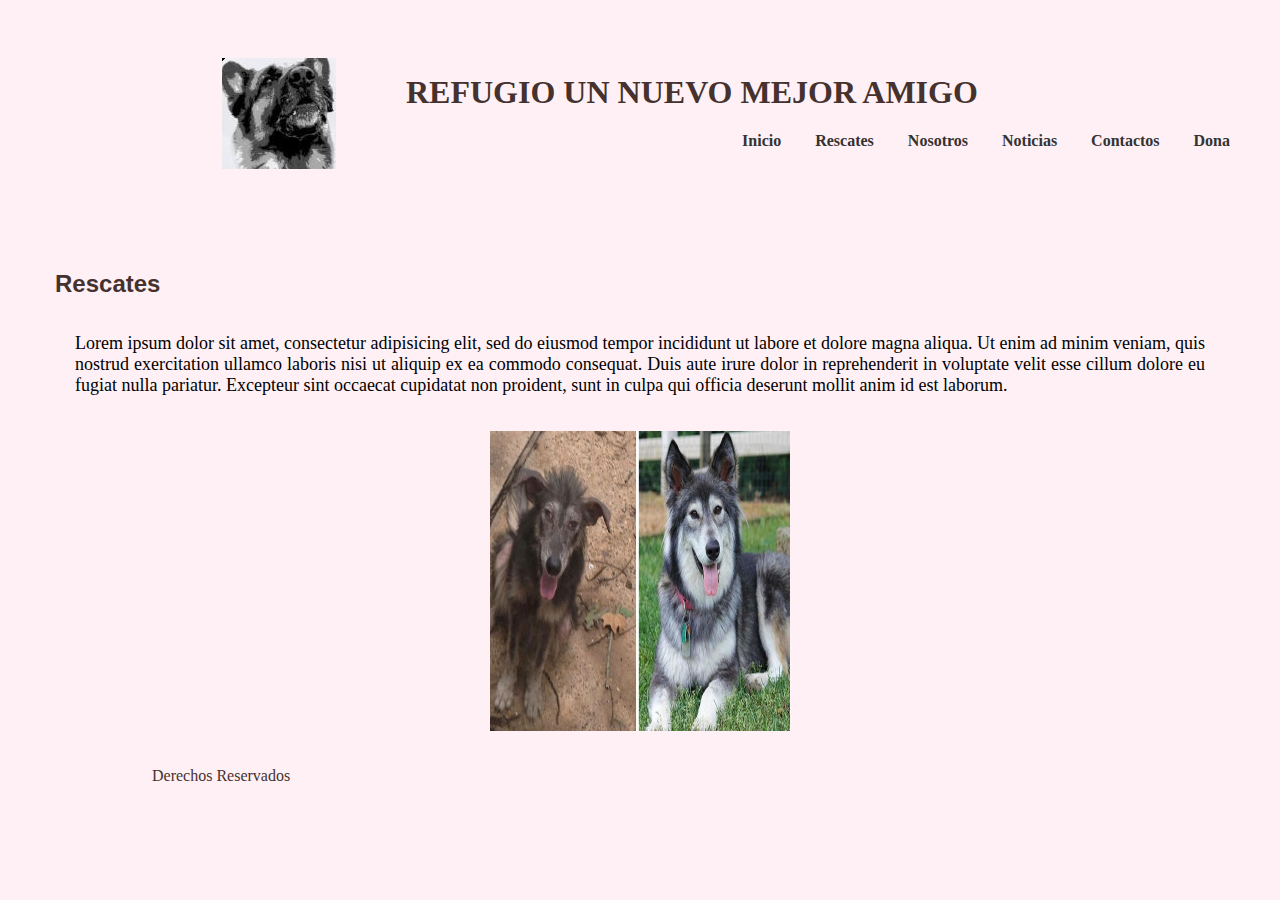
<file: index.html>
<!DOCTYPE html>
<html>

<head> 
    <meta charset="utf-8">
    <meta name="viewport" content="width_device-width,initial-scale-1.0">
    <title>Refugio un nuevo mejor Amigo</title>
    <link href="https://fonts.googleapis.com/css2?family=Lobster&family=Pacifico&display=swap" rel="stylesheet">
    <script src="https://ajax.googleapis.com/ajax/libs/jquery/3.3.1/jquery.min.js"></script>
	<link rel="stylesheet" type="text/css" href="estilos/estilos.css">
</head>

<body>	
	  <header>
       <nav>
 		 <div class="logo">
            <img src="img/icono.png" alt="logo">
           
        </div>
  		<a class="btn">
            <span></span>
            <span></span>
            <span></span>
        </a>
        <h1>REFUGIO UN NUEVO MEJOR AMIGO</h1>
	 <div class="menu">
	 	<a href="index3.html">Inicio </a>
		<a href="index4.html">Rescates </a>
        <a href="index5.html">Nosotros </a>
        <a href="index6.html">Noticias </a>
        <a href="index7.html">Contactos  </a>
        <a href="index8.html">Dona </a>
 	</div>	
 </nav>
    </header>
    <section>
    	<h2>Rescates</h2>
<p>Lorem ipsum dolor sit amet, consectetur adipisicing elit, sed do eiusmod
tempor incididunt ut labore et dolore magna aliqua. Ut enim ad minim veniam,
quis nostrud exercitation ullamco laboris nisi ut aliquip ex ea commodo
consequat. Duis aute irure dolor in reprehenderit in voluptate velit esse
cillum dolore eu fugiat nulla pariatur. Excepteur sint occaecat cupidatat non
proident, sunt in culpa qui officia deserunt mollit anim id est laborum. </p>
<img src="img/img1.jpg" width="300px" height="300px"/> 
	</section>
 <footer>
    Derechos Reservados 
</footer>
  <script type="text/javascript">
        $(".btn").on("click", function(){
            $('.menu').toggleClass("show");
        });
    </script>
</body>

</html>
</file>
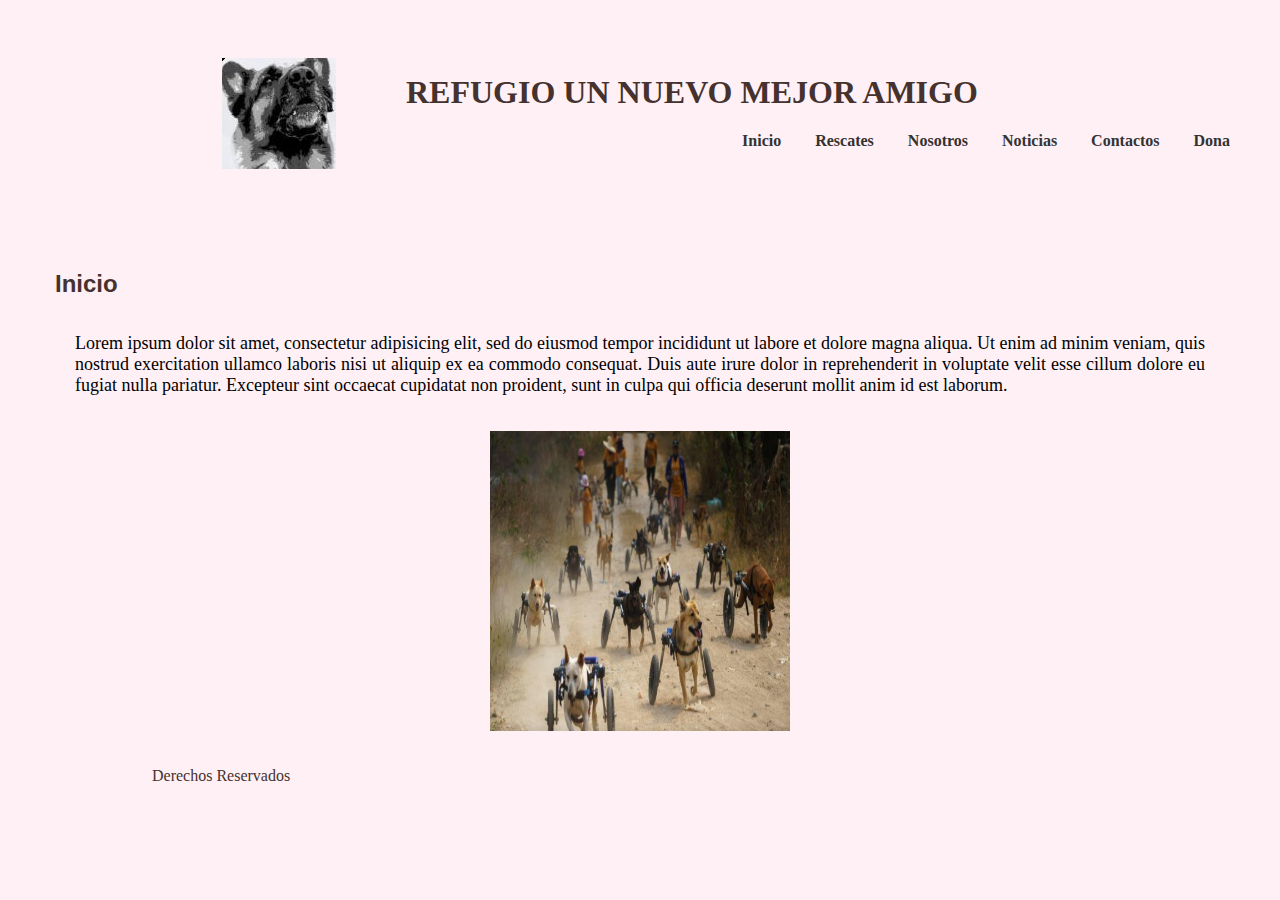
<file: index3.html>
<!DOCTYPE html>
<html>

<head> 
    <meta charset="utf-8">
    <meta name="viewport" content="width_device-width,initial-scale-1.0">
    <title>Refugio un nuevo mejor Amigo</title>
    <link href="https://fonts.googleapis.com/css2?family=Lobster&family=Pacifico&display=swap" rel="stylesheet">
    <script src="https://ajax.googleapis.com/ajax/libs/jquery/3.3.1/jquery.min.js"></script>
	<link rel="stylesheet" type="text/css" href="estilos/estilos.css">
</head>

<body>	
	  <header>
       <nav>
 		 <div class="logo">
            <img src="img/icono.png" alt="logo">
           
        </div>
  		<a class="btn">
            <span></span>
            <span></span>
            <span></span>
        </a>
        <h1>REFUGIO UN NUEVO MEJOR AMIGO</h1>
	 <div class="menu">
	 	<a href="index3.html">Inicio </a>
		<a href="index4.html">Rescates </a>
        <a href="index5.html">Nosotros </a>
        <a href="index6.html">Noticias </a>
        <a href="index7.html">Contactos  </a>
        <a href="index8.html">Dona </a>
 	</div>	
 </nav>
    </header>
    <section>
    	<h2>Inicio</h2>
<p>Lorem ipsum dolor sit amet, consectetur adipisicing elit, sed do eiusmod
tempor incididunt ut labore et dolore magna aliqua. Ut enim ad minim veniam,
quis nostrud exercitation ullamco laboris nisi ut aliquip ex ea commodo
consequat. Duis aute irure dolor in reprehenderit in voluptate velit esse
cillum dolore eu fugiat nulla pariatur. Excepteur sint occaecat cupidatat non
proident, sunt in culpa qui officia deserunt mollit anim id est laborum. </p>
<img src="img/img2.jpg" width="300px" height="300px"/> 
	</section>
 <footer>
    Derechos Reservados
</footer>
  <script type="text/javascript">
        $(".btn").on("click", function(){
            $('.menu').toggleClass("show");
        });
    </script>
</body>

</html>
</file>
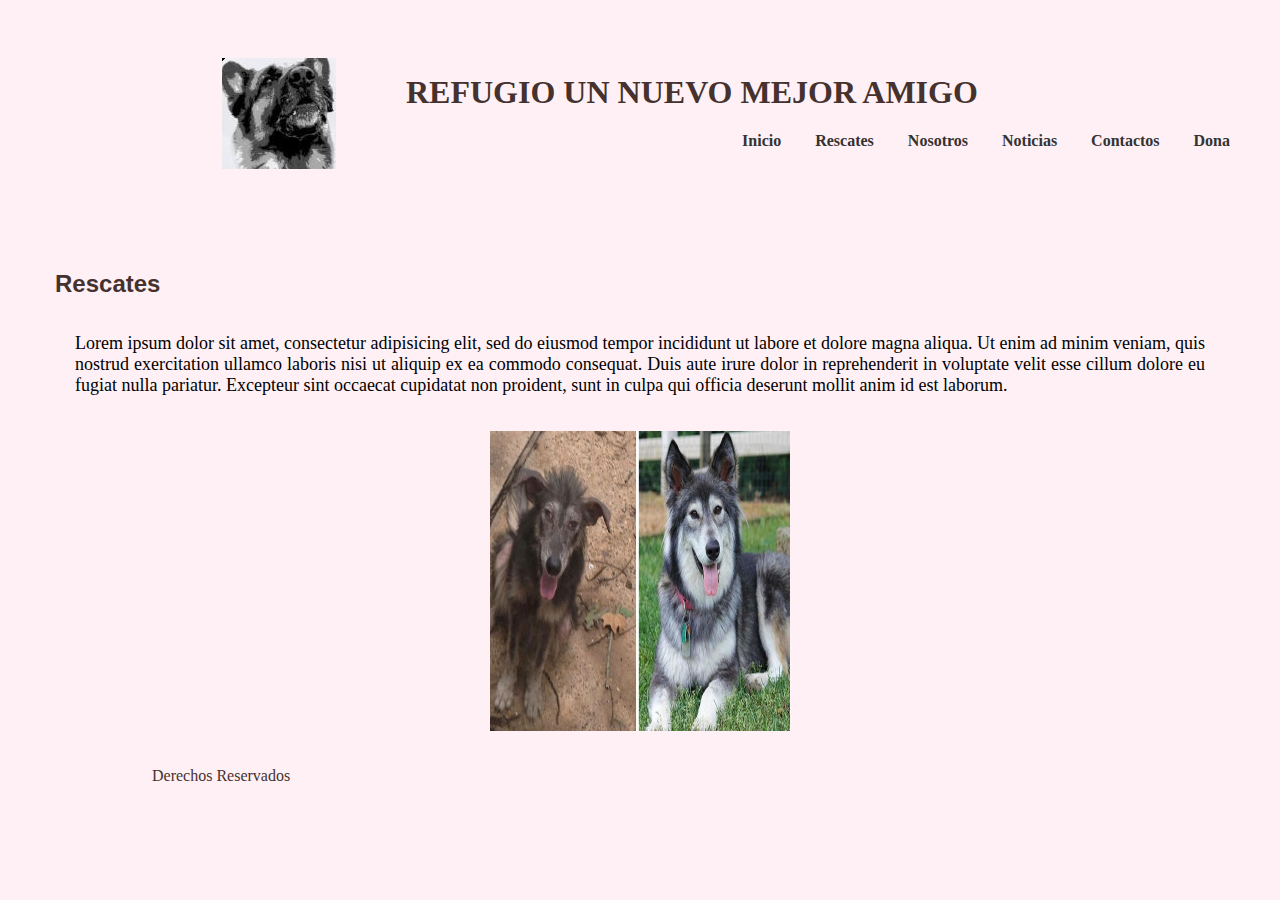
<file: index4.html>
<!DOCTYPE html>
<html>

<head> 
    <meta charset="utf-8">
    <meta name="viewport" content="width_device-width,initial-scale-1.0">
    <title>Refugio un nuevo mejor Amigo</title>
    <link href="https://fonts.googleapis.com/css2?family=Lobster&family=Pacifico&display=swap" rel="stylesheet">
    <script src="https://ajax.googleapis.com/ajax/libs/jquery/3.3.1/jquery.min.js"></script>
	<link rel="stylesheet" type="text/css" href="estilos/estilos.css">
</head>

<body>	
	  <header>
       <nav>
 		 <div class="logo">
            <img src="img/icono.png" alt="logo">
           
        </div>
  		<a class="btn">
            <span></span>
            <span></span>
            <span></span>
        </a>
        <h1>REFUGIO UN NUEVO MEJOR AMIGO</h1>
	 <div class="menu">
	 	<a href="index3.html">Inicio </a>
		<a href="index4.html">Rescates </a>
        <a href="index5.html">Nosotros </a>
        <a href="index6.html">Noticias </a>
        <a href="index7.html">Contactos  </a>
        <a href="index8.html">Dona </a>
 	</div>	
 </nav>
    </header>
    <section>
    	<h2>Rescates</h2>
<p>Lorem ipsum dolor sit amet, consectetur adipisicing elit, sed do eiusmod
tempor incididunt ut labore et dolore magna aliqua. Ut enim ad minim veniam,
quis nostrud exercitation ullamco laboris nisi ut aliquip ex ea commodo
consequat. Duis aute irure dolor in reprehenderit in voluptate velit esse
cillum dolore eu fugiat nulla pariatur. Excepteur sint occaecat cupidatat non
proident, sunt in culpa qui officia deserunt mollit anim id est laborum. </p>
<img src="img/img1.jpg" width="300px" height="300px"/> 
	</section>
 <footer>
    Derechos Reservados
</footer>
  <script type="text/javascript">
        $(".btn").on("click", function(){
            $('.menu').toggleClass("show");
        });
    </script>
</body>

</html>
</file>
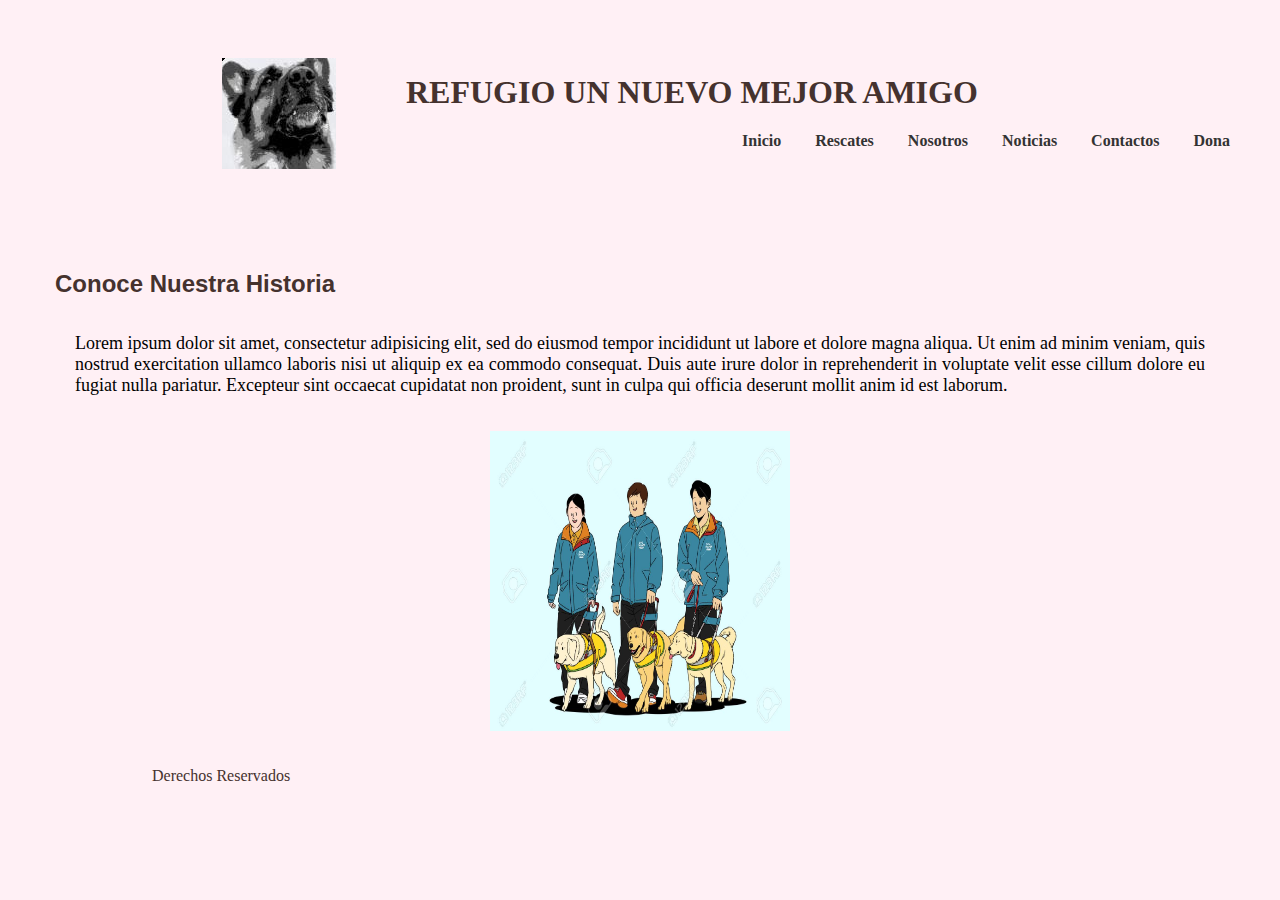
<file: index5.html>
<!DOCTYPE html>
<html>

<head> 
    <meta charset="utf-8">
    <meta name="viewport" content="width_device-width,initial-scale-1.0">
    <title>Refugio un nuevo mejor Amigo</title>
    <link href="https://fonts.googleapis.com/css2?family=Lobster&family=Pacifico&display=swap" rel="stylesheet">
    <script src="https://ajax.googleapis.com/ajax/libs/jquery/3.3.1/jquery.min.js"></script>
	<link rel="stylesheet" type="text/css" href="estilos/estilos.css">
</head>

<body>	
	  <header>
       <nav>
 		 <div class="logo">
            <img src="img/icono.png" alt="logo">
           
        </div>
  		<a class="btn">
            <span></span>
            <span></span>
            <span></span>
        </a>
        <h1>REFUGIO UN NUEVO MEJOR AMIGO</h1>
	 <div class="menu">
	 	<a href="index3.html">Inicio </a>
		<a href="index4.html">Rescates </a>
        <a href="index5.html">Nosotros </a>
        <a href="index6.html">Noticias </a>
        <a href="index7.html">Contactos  </a>
        <a href="index8.html">Dona </a>
 	</div>	
 </nav>
    </header>
    <section>
    	<h2>Conoce Nuestra Historia</h2>
<p>Lorem ipsum dolor sit amet, consectetur adipisicing elit, sed do eiusmod
tempor incididunt ut labore et dolore magna aliqua. Ut enim ad minim veniam,
quis nostrud exercitation ullamco laboris nisi ut aliquip ex ea commodo
consequat. Duis aute irure dolor in reprehenderit in voluptate velit esse
cillum dolore eu fugiat nulla pariatur. Excepteur sint occaecat cupidatat non
proident, sunt in culpa qui officia deserunt mollit anim id est laborum. </p>
<img src="img/img3.jpg" width="300px" height="300px"/> 
	</section>
 <footer>
    Derechos Reservados
</footer>
  <script type="text/javascript">
        $(".btn").on("click", function(){
            $('.menu').toggleClass("show");
        });
    </script>
</body>

</html>
</file>
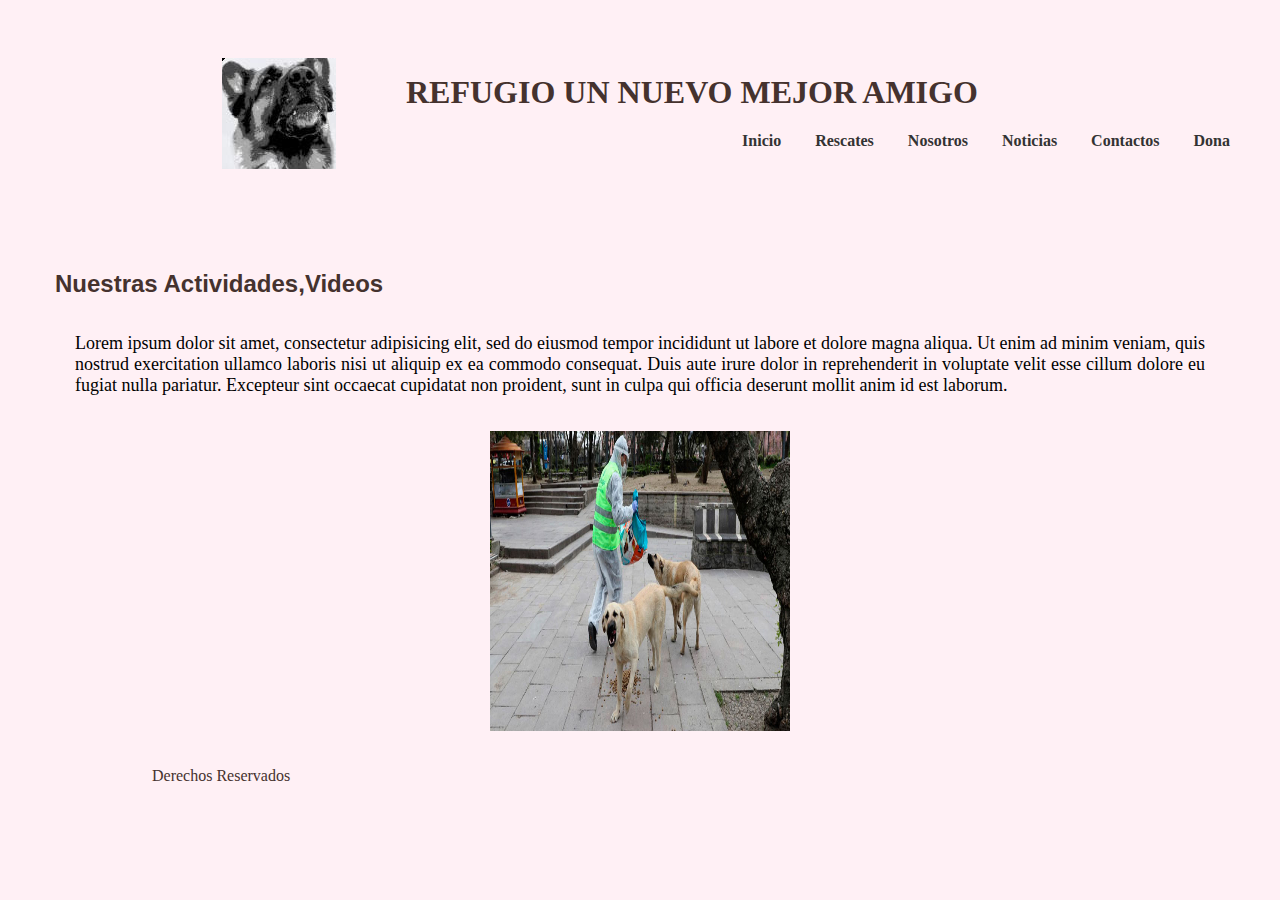
<file: index6.html>
<!DOCTYPE html>
<html>

<head> 
    <meta charset="utf-8">
    <meta name="viewport" content="width_device-width,initial-scale-1.0">
    <title>Refugio un nuevo mejor Amigo</title>
    <link href="https://fonts.googleapis.com/css2?family=Lobster&family=Pacifico&display=swap" rel="stylesheet">
    <script src="https://ajax.googleapis.com/ajax/libs/jquery/3.3.1/jquery.min.js"></script>
	<link rel="stylesheet" type="text/css" href="estilos/estilos.css">
</head>

<body>	
	  <header>
       <nav>
 		 <div class="logo">
            <img src="img/icono.png" alt="logo">
           
        </div>
  		<a class="btn">
            <span></span>
            <span></span>
            <span></span>
        </a>
        <h1>REFUGIO UN NUEVO MEJOR AMIGO</h1>
	 <div class="menu">
	 	<a href="index3.html">Inicio </a>
		<a href="index4.html">Rescates </a>
        <a href="index5.html">Nosotros </a>
        <a href="index6.html">Noticias </a>
        <a href="index7.html">Contactos  </a>
        <a href="index8.html">Dona </a>
 	</div>	
 </nav>
    </header>
    <section>
    	<h2>Nuestras Actividades,Videos</h2>
<p>Lorem ipsum dolor sit amet, consectetur adipisicing elit, sed do eiusmod
tempor incididunt ut labore et dolore magna aliqua. Ut enim ad minim veniam,
quis nostrud exercitation ullamco laboris nisi ut aliquip ex ea commodo
consequat. Duis aute irure dolor in reprehenderit in voluptate velit esse
cillum dolore eu fugiat nulla pariatur. Excepteur sint occaecat cupidatat non
proident, sunt in culpa qui officia deserunt mollit anim id est laborum. </p>
<img src="img/img4.jpg" width="300px" height="300px"/> 
	</section>
 <footer>
    Derechos Reservados
</footer>
  <script type="text/javascript">
        $(".btn").on("click", function(){
            $('.menu').toggleClass("show");
        });
    </script>
</body>

</html>
</file>
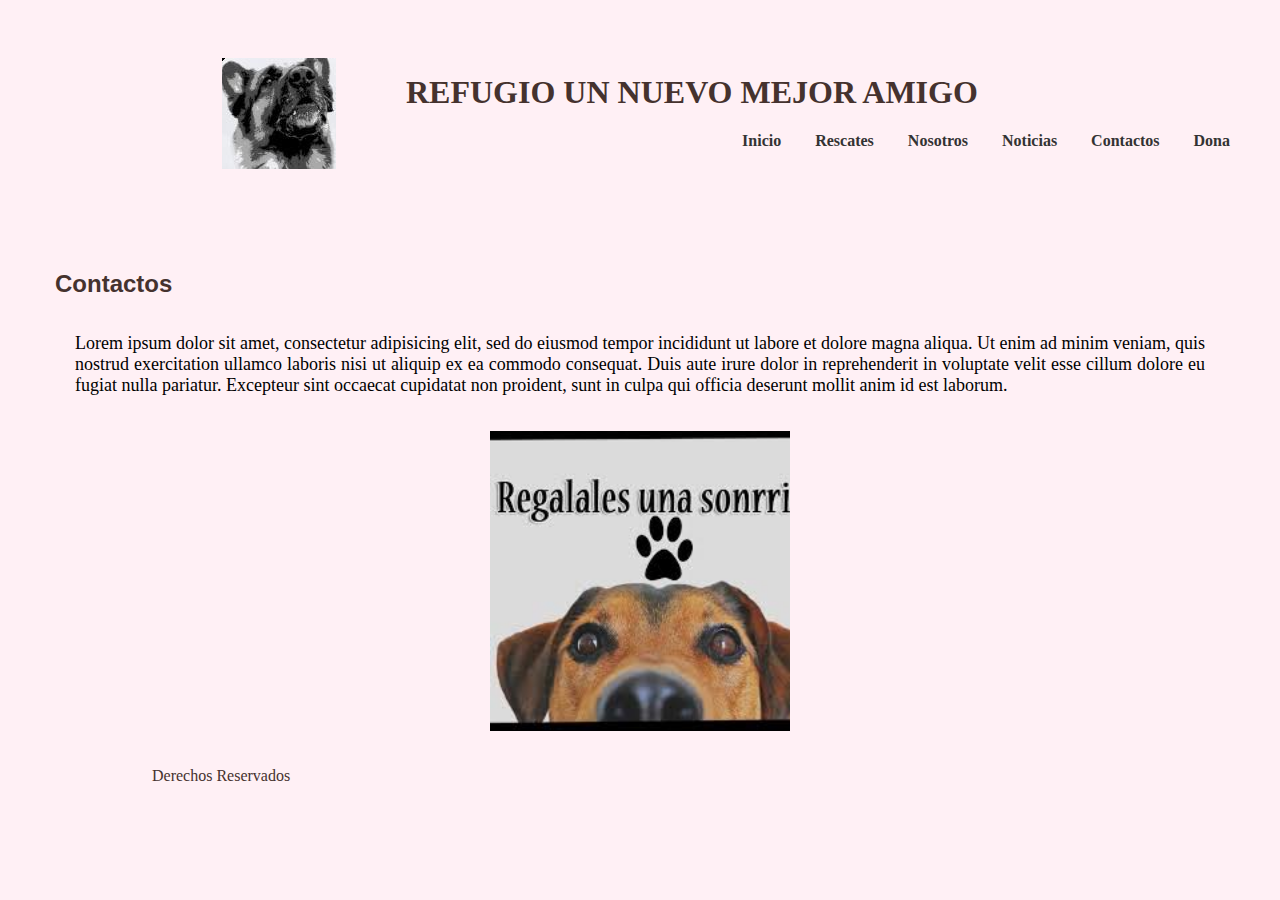
<file: index7.html>
<!DOCTYPE html>
<html>

<head> 
    <meta charset="utf-8">
    <meta name="viewport" content="width_device-width,initial-scale-1.0">
    <title>Refugio un nuevo mejor Amigo</title>
    <link href="https://fonts.googleapis.com/css2?family=Lobster&family=Pacifico&display=swap" rel="stylesheet">
    <script src="https://ajax.googleapis.com/ajax/libs/jquery/3.3.1/jquery.min.js"></script>
	<link rel="stylesheet" type="text/css" href="estilos/estilos.css">
</head>

<body>	
	  <header>
       <nav>
 		 <div class="logo">
            <img src="img/icono.png" alt="logo">
           
        </div>
  		<a class="btn">
            <span></span>
            <span></span>
            <span></span>
        </a>
        <h1>REFUGIO UN NUEVO MEJOR AMIGO</h1>
	 <div class="menu">
	 	<a href="index3.html">Inicio </a>
		<a href="index4.html">Rescates </a>
        <a href="index5.html">Nosotros </a>
        <a href="index6.html">Noticias </a>
        <a href="index7.html">Contactos  </a>
        <a href="index8.html">Dona </a>
 	</div>	
 </nav>
    </header>
    <section>
    	<h2>Contactos</h2>
<p>Lorem ipsum dolor sit amet, consectetur adipisicing elit, sed do eiusmod
tempor incididunt ut labore et dolore magna aliqua. Ut enim ad minim veniam,
quis nostrud exercitation ullamco laboris nisi ut aliquip ex ea commodo
consequat. Duis aute irure dolor in reprehenderit in voluptate velit esse
cillum dolore eu fugiat nulla pariatur. Excepteur sint occaecat cupidatat non
proident, sunt in culpa qui officia deserunt mollit anim id est laborum. </p>
<img src="img/img6.jpg" width="300px" height="300px"/> 
	</section>
 <footer>
    Derechos Reservados
</footer>
  <script type="text/javascript">
        $(".btn").on("click", function(){
            $('.menu').toggleClass("show");
        });
    </script>
</body>

</html>
</file>
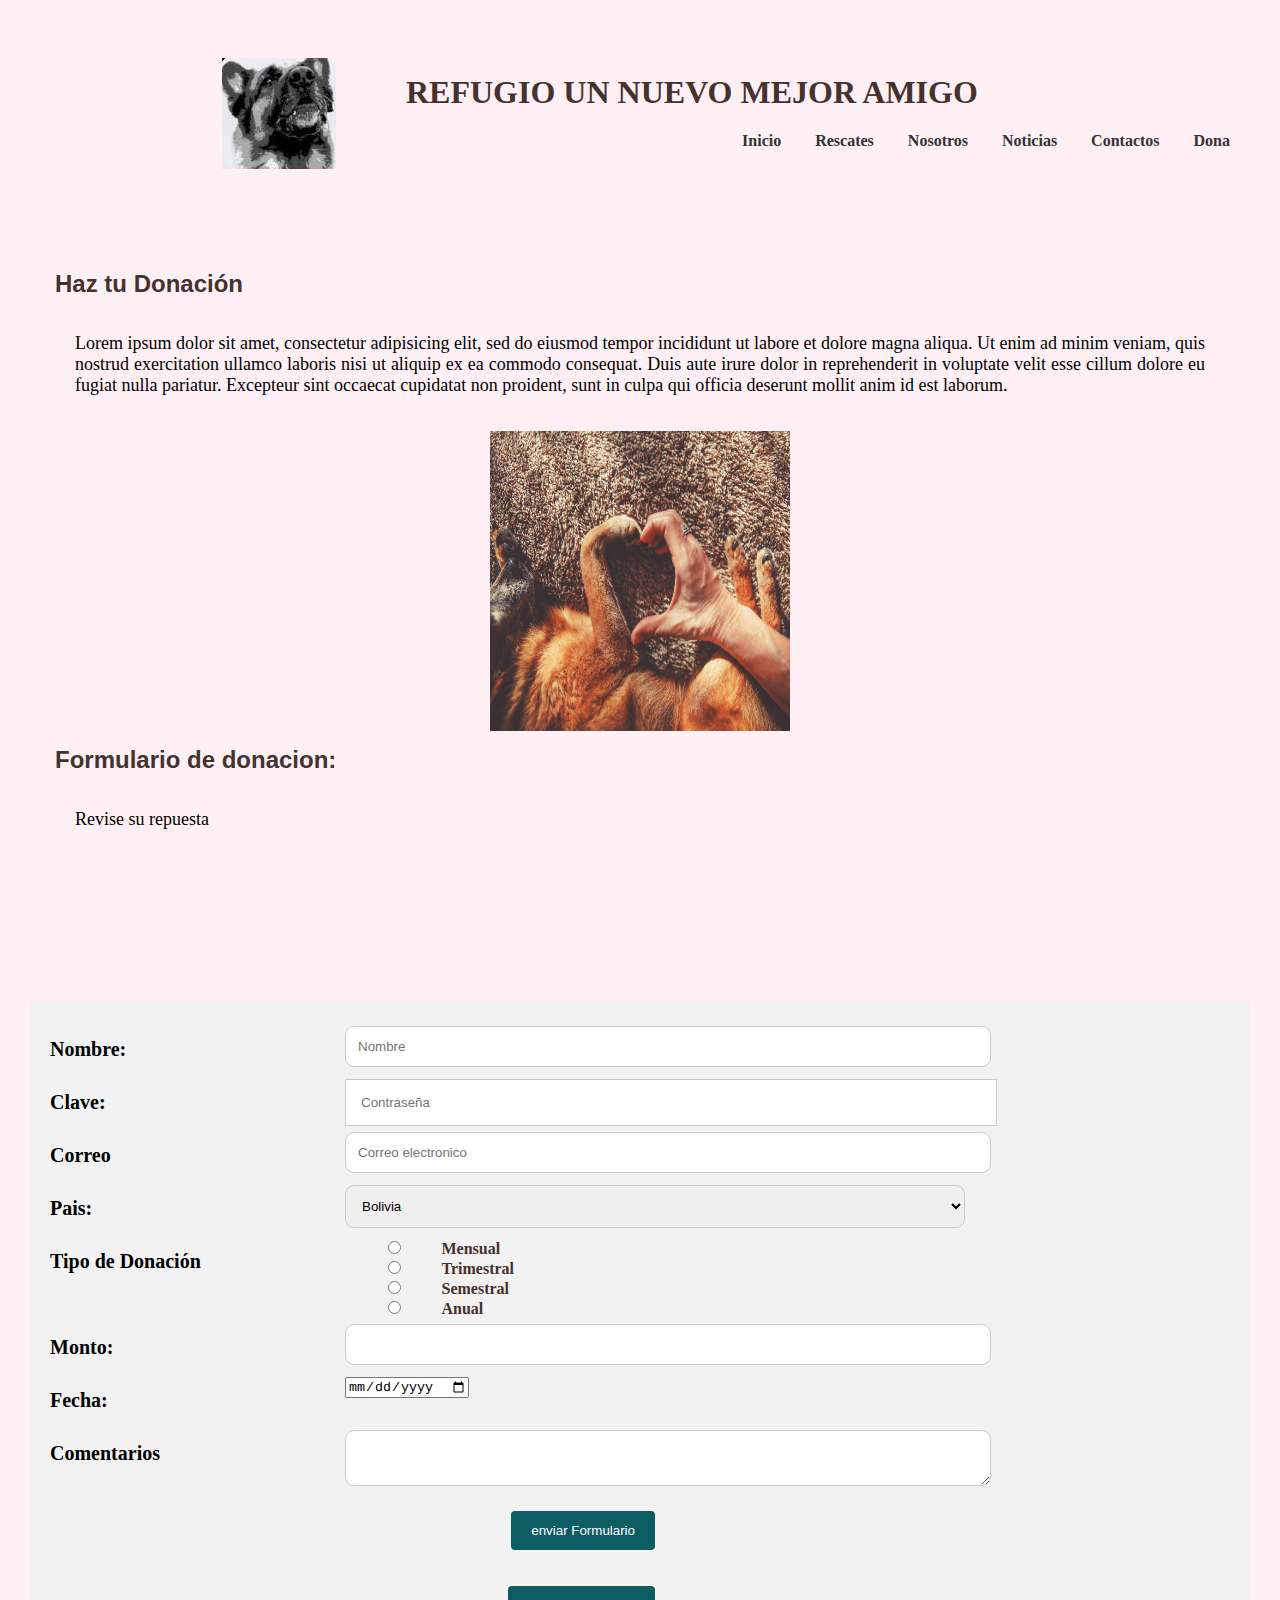
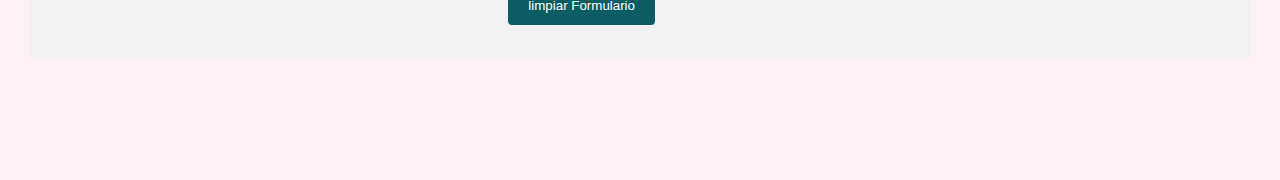
<file: index8.html>
<!DOCTYPE html>
<html>

<head> 
    <meta charset="utf-8">
    <meta name="viewport" content="width_device-width,initial-scale-1.0">
    <title>Refugio un nuevo mejor Amigo</title>
    <link href="https://fonts.googleapis.com/css2?family=Lobster&family=Pacifico&display=swap" rel="stylesheet">
    <script src="https://ajax.googleapis.com/ajax/libs/jquery/3.3.1/jquery.min.js"></script>
	<link rel="stylesheet" type="text/css" href="estilos/estilos.css">
</head>

<body>	
	  <header>
       <nav>
 		 <div class="logo">
            <img src="img/icono.png" alt="logo">
           
        </div>
  		<a class="btn">
            <span></span>
            <span></span>
            <span></span>
        </a>
        <h1>REFUGIO UN NUEVO MEJOR AMIGO</h1>
	 <div class="menu">
	 	<a href="index3.html">Inicio </a>
		<a href="index4.html">Rescates </a>
        <a href="index5.html">Nosotros </a>
        <a href="index6.html">Noticias </a>
        <a href="index7.html">Contactos  </a>
        <a href="index8.html">Dona </a>
 	</div>	
 </nav>
    </header>
    <section>
    	<h2>Haz tu Donación</h2>
<p>Lorem ipsum dolor sit amet, consectetur adipisicing elit, sed do eiusmod
tempor incididunt ut labore et dolore magna aliqua. Ut enim ad minim veniam,
quis nostrud exercitation ullamco laboris nisi ut aliquip ex ea commodo
consequat. Duis aute irure dolor in reprehenderit in voluptate velit esse
cillum dolore eu fugiat nulla pariatur. Excepteur sint occaecat cupidatat non
proident, sunt in culpa qui officia deserunt mollit anim id est laborum. </p>
<img src="img/img5.jpg" width="300px" height="300px"/> 
	</section>
    <h2>Formulario de donacion:</h2>
	<p>Revise su repuesta</p>
	<section>
		<div class="container">
		<form>
			<div class="fila">
			<div class="col-25">
			<label><b>Nombre: </b></label>
			</div>
			<div class="col-75">
				<input type="text" name="nom" placeholder="Nombre">
			</div>
		</div>
		<div class="fila">
			<div class="col-25">
			<label><b>Clave: </b></label>
			</div>
			<div class="col-75">
				<input type="password" name="clave" placeholder="Contraseña" minlength="8" maxlength="15">
			</div>
		</div>
		<div class="fila">
			<div class="col-25">
			<label><b>Correo </b></label>
			</div>
			<div class="col-75">
				<input type="email" name="correo" placeholder="Correo electronico">
			</div>
		</div>
		<div class="fila">
			<div class="col-25">
			<label><b>Pais: </b></label>
			</div>
			<div class="col-75">
				<select name="pais">
					<option>Bolivia</option>
					<option>Peru</option>
					<option>Argentina</option>
					<option>Brasil</option>
					<option>Venezuela</option>
					<option>Ecuador</option>
				</select>
			</div>
		</div>

		<div class="fila">
			<div class="col-25">
			<label><b>Tipo de Donación </b></label>
			</div>
			<div class="col-76">
				<input type="radio" name="Tipo" value="mensual"><b>Mensual</b><br>
				<input type="radio" name="Tipo" value="trimestral"><b>Trimestral</b><br>
				<input type="radio" name="Tipo" value="Semestral"><b>Semestral</b><br>
				<input type="radio" name="Tipo" value="Anual"><b>Anual</b><br>
			</div>
		</div>
		<div class="fila">
			<div class="col-25">
			<label><b>Monto: </b></label>
			</div>
			<div class="col-75">
				<input type="number" name="monto" min="1">
			</div>
		</div>
		<div class="fila">
			<div class="col-25">
			<label><b>Fecha: </b></label>
			</div>
			<div class="col-75">
				<input type="date" name="fecha" min="2021-10-01">
			</div>
		</div>
		<div class="fila">
			<div class="col-25">
			<label><b>Comentarios </b></label>
			</div>
			<div class="col-75">
				<textarea></textarea>
			</div>
		</div>
		<div class="fila">
			<div class="col-50">
			<input type="submit" name="enviar" value="enviar Formulario">
			</div>
			<div class="col-50">
				<input type="reset" name="clear" value="limpiar Formulario">
			</div>
	</section>
	<footer>
</footer>
  <script type="text/javascript">
        $(".btn").on("click", function(){
            $('.menu').toggleClass("show");
        });
    </script>
</body>

</html>
</file>
<file: estilos/estilos.css>
body{
background-color:#FFF0F5 ;
color:#45322e ;
margin: 30px;
}
header {
    display: flex;
    width: 80%;
    height: 10vh;
    margin: auto;
    align-items: center;
    font-family: Lucida Handwriting;
}
img{
display:block;
margin:auto;
}
nav{
    flex: 2;
    margin-top: 40px;
}
.menu{
    position: absolute;
    right: 50px;
}

.menu a{
    color: #333;
    text-decoration: none;
    font-weight: 600;
    margin-left: 30px;
    transition: color 1s;
    /*text-transform: uppercase;*/
}

.menu a:hover{
    color: #dde0f0;
}

.logo{
   flex: 1;
    font-weight: 400;
    margin:5px;
    background-size: contain;
    width: 25%;
    height: 75px;
    float: left;
}
section{
  flex: 5;
    margin-top: 150px;

}
/* ESTILOS DE LA PAGINA EN GENERAL */
p {
    font-family: 'You owe me once', cursive;
    padding: 20px;
    font-size: 18px;
    text-align: justify;
    margin: 15px 25px;
    color: black;
}
h2 {
    font-family: 'Lucida Handwriting', sans-serif;
    margin: 15px 25px;
}
footer {
    display: flex;
    width: 80%;
    height: 10vh;
    margin: auto;
    align-items: center;
}
/* ESTILOS PARA EL MENU DESPLEGABLE */
.btn {
    display: none;
    position: absolute;
    right: 20px;
}
.btn:hover > span {
    background-color: #E85860;
}
.btn span {
    display: block;
    margin: 6px;
    width: 40px;
    height: 3px;
    background: #333;
}
@media only screen and (max-width: 550px){
        nav {
        overflow: visible;
    }
    .menu {
        width: 100%;
        right: 0;
        top: 80px;
        background: #f1f1f1E6;
        overflow: hidden;
        max-height: 0;
    }
    .menu a{
        display: block;
        text-align: center;
        padding: 10px;
        margin: 0;
    }
    .btn {
        display: block;
        cursor: pointer;
    }
    .show {
        max-height: 500px;
    }
}
input[type=text], input[type=email], input[type=number],select, textarea {
  width: 70%;
  padding: 12px;
  border: 1px solid #ccc;
  border-radius: 9px;
  resize: vertical;
}
input[type=radio] {
  width: 10%;
  padding: 5px;
  border: 1px solid #ccc;
  resize: vertical;
}

input[type=password] {
  width: 70%;
  padding: 15px;
  border: 1px solid #ccc;
  resize: vertical;
}
label {
  padding: 12px 12px 12px 0;
  display: inline-block;
  color: black;
  font-size: 20px;
}
input[type=submit],  input[type=reset]{

    background-color: #0b5c63;
  color: white;
  padding: 12px 20px;
  border: none;
  border-radius: 4px;
  cursor: pointer;
  float: right;  
}

input[type=submit]:hover, input[type=reset]:hover {
  background-color: #fcba03;
}

.container {
  font-family: 'Italianno', cursive;
  border-radius: 5px;
  background-color: #f2f2f2;
  padding: 20px;
}
.container background{display: block;
  margin-left: auto;
  margin-right: auto;}
.col-25 {
  float: left;
  width: 25%;
  margin-top: 6px;
}

.col-75 {
  float: left;
  width: 75%;
  margin-top: 6px;
}
.col-76 {
  float: right;
  margin-left: auto;
  width: 75%;
  margin-top: 6px;
}
.col-50 {
  float: left;
  width: 50%;
  margin-top: 6px;
  padding: 15px;
}
.fila:after {
  content: "";
  display: table;
  clear: both;
}

@media screen and (max-width: 600px) {
  .col-25, .col-75, input[type=submit], input[type=reset]  {
    width: 100%;
    margin-top: 0;
  }
}
</file>
